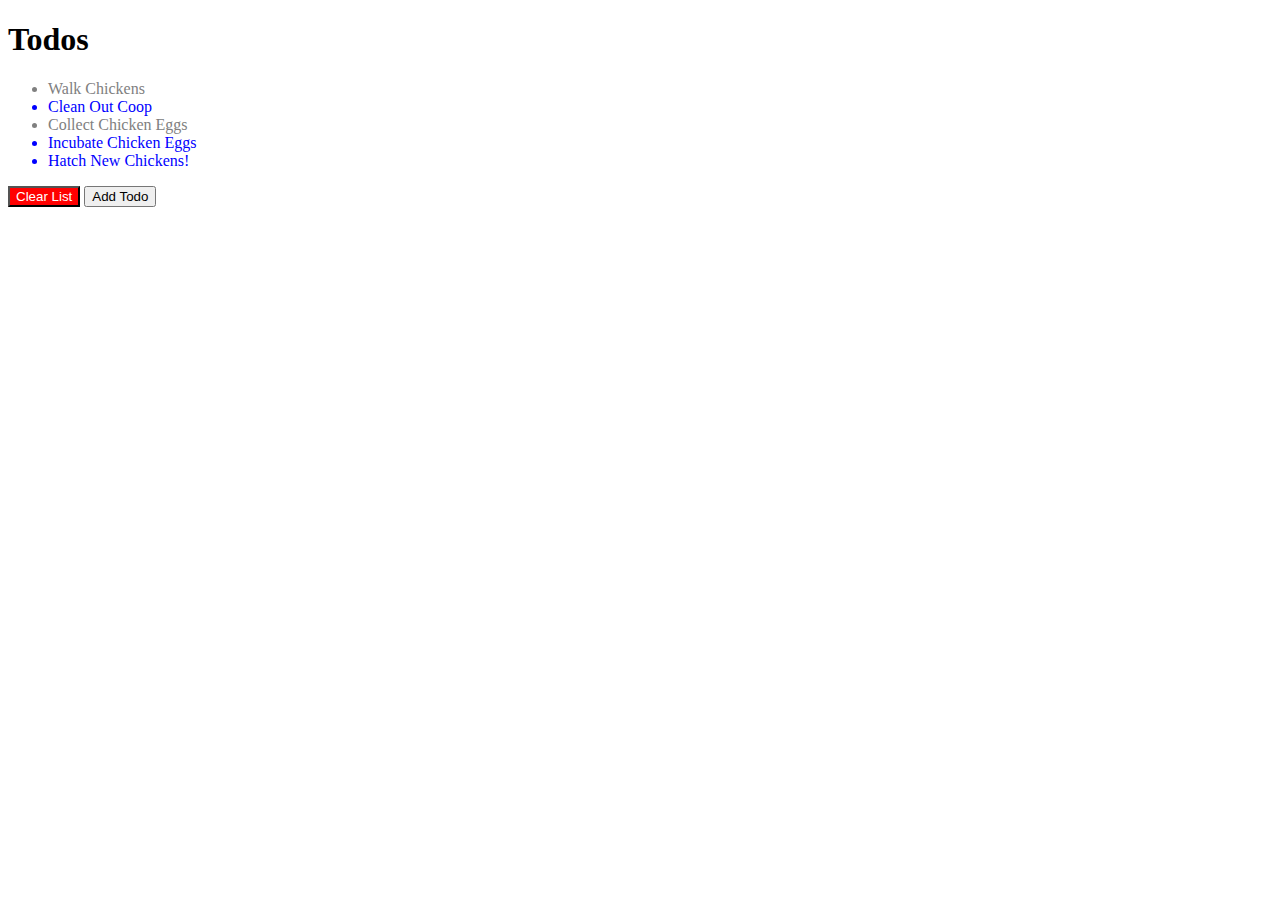
<file: css/basic-selectors-practice/index.html>
<!DOCTYPE html>
<html>

<head>
    <title>basic Selectors Practice</title>
    <link rel="stylesheet" href="app.css">
</head>

<body>
    <h1>Todos</h1>
    <ul>
        <li class="done">Walk Chickens</li>
        <li>Clean Out Coop</li>
        <li class="done">Collect Chicken Eggs</li>
        <li>Incubate Chicken Eggs</li>
        <li>Hatch New Chickens!</li>
    </ul>
    <button id="clear">Clear List</button>
    <button>Add Todo</button>
</body>

</html>
</file>
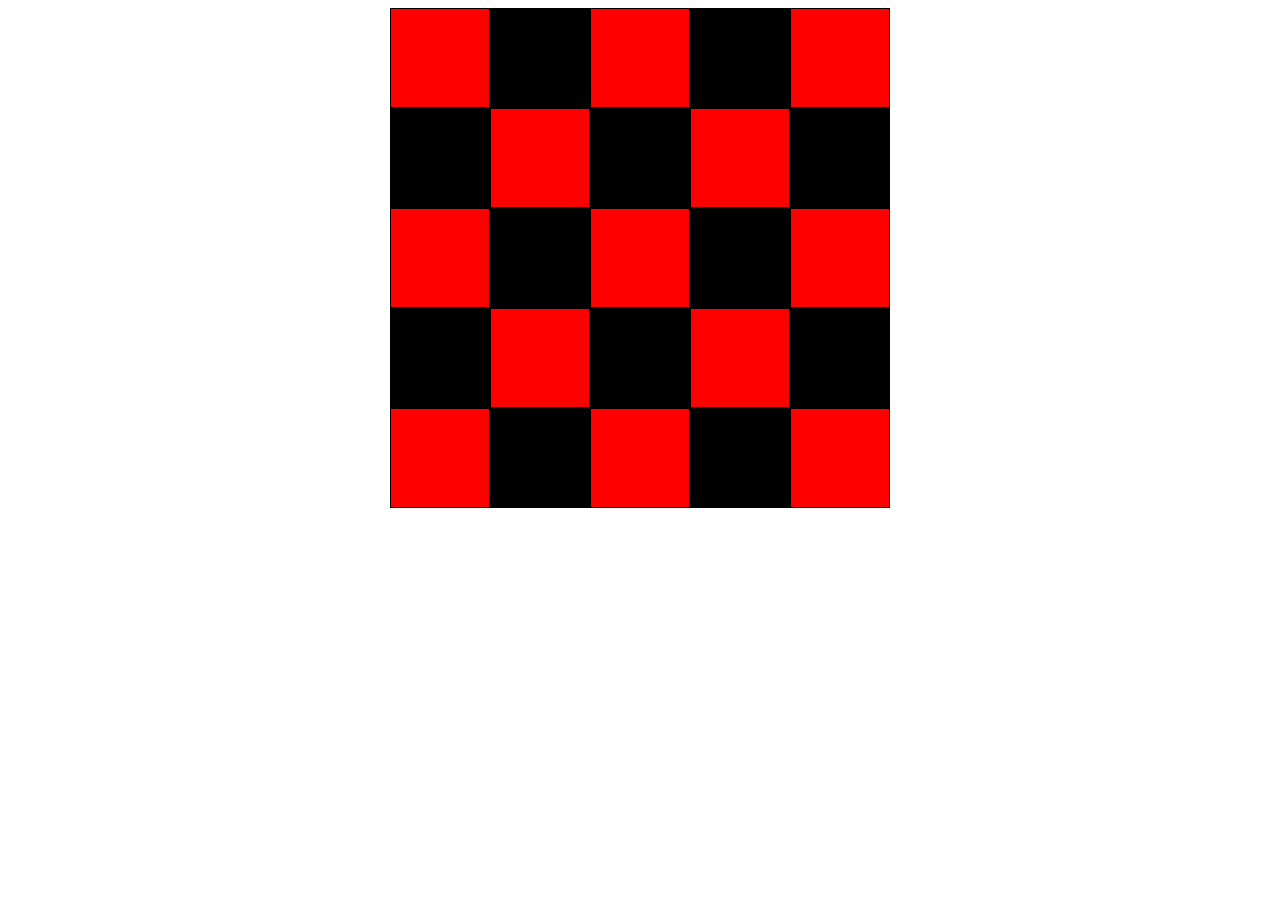
<file: css/checkerboard-exercise/index.html>
<!DOCTYPE html>
<html>

<head>
    <title>Checkerboar Exercise</title>
    <link href="app.css" rel="stylesheet" type="text/css">
</head>

<body>
    <!--DON'T TOUCH ANYTHING IN THIS FILE!-->
    <div id="board">
        <div class="square"></div>
        <div class="square"></div>
        <div class="square"></div>
        <div class="square"></div>
        <div class="square"></div>
        <div class="square"></div>
        <div class="square"></div>
        <div class="square"></div>
        <div class="square"></div>
        <div class="square"></div>
        <div class="square"></div>
        <div class="square"></div>
        <div class="square"></div>
        <div class="square"></div>
        <div class="square"></div>
        <div class="square"></div>
        <div class="square"></div>
        <div class="square"></div>
        <div class="square"></div>
        <div class="square"></div>
        <div class="square"></div>
        <div class="square"></div>
        <div class="square"></div>
        <div class="square"></div>
        <div class="square"></div>
    </div>
</body>

</html>
</file>
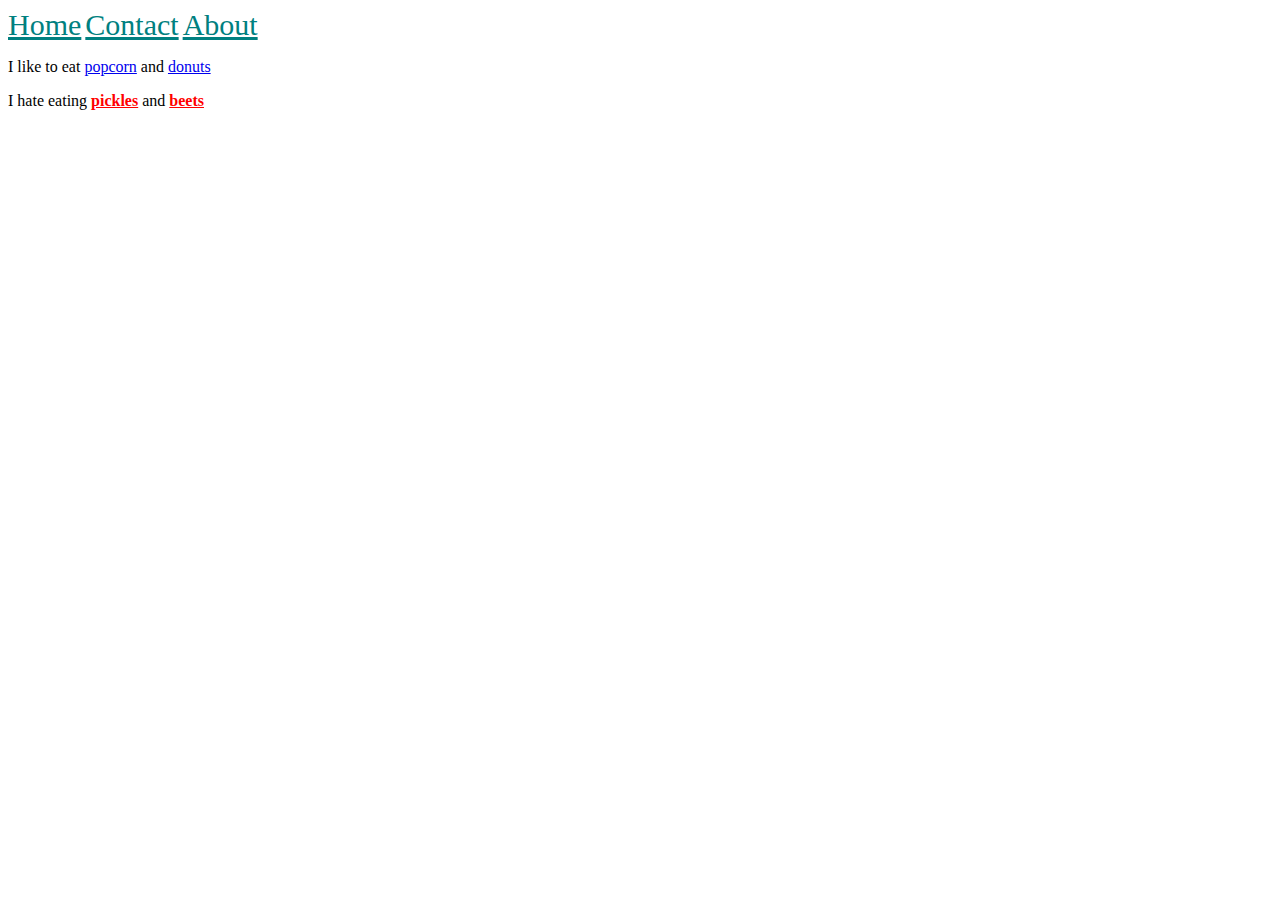
<file: css/descendant-combinator-practice/index.html>
<!DOCTYPE html>
<html>

<head>
    <title>Descendant Combinator Practice</title>
    <link rel="stylesheet" href="app.css">
</head>

<body>
    <header>
        <a href="/home">Home</a>
        <a href="/contact">Contact</a>
        <a href="/about">About</a>
    </header>

    <p>
        I like to eat <a href="/popcorn">popcorn</a> and <a href="/donuts">donuts</a>
    </p>

    <p id="dislikes">
        I hate eating <a href="/pickles">pickles</a> and <a href="/beets">beets</a>
    </p>
</body>

</html>
</file>
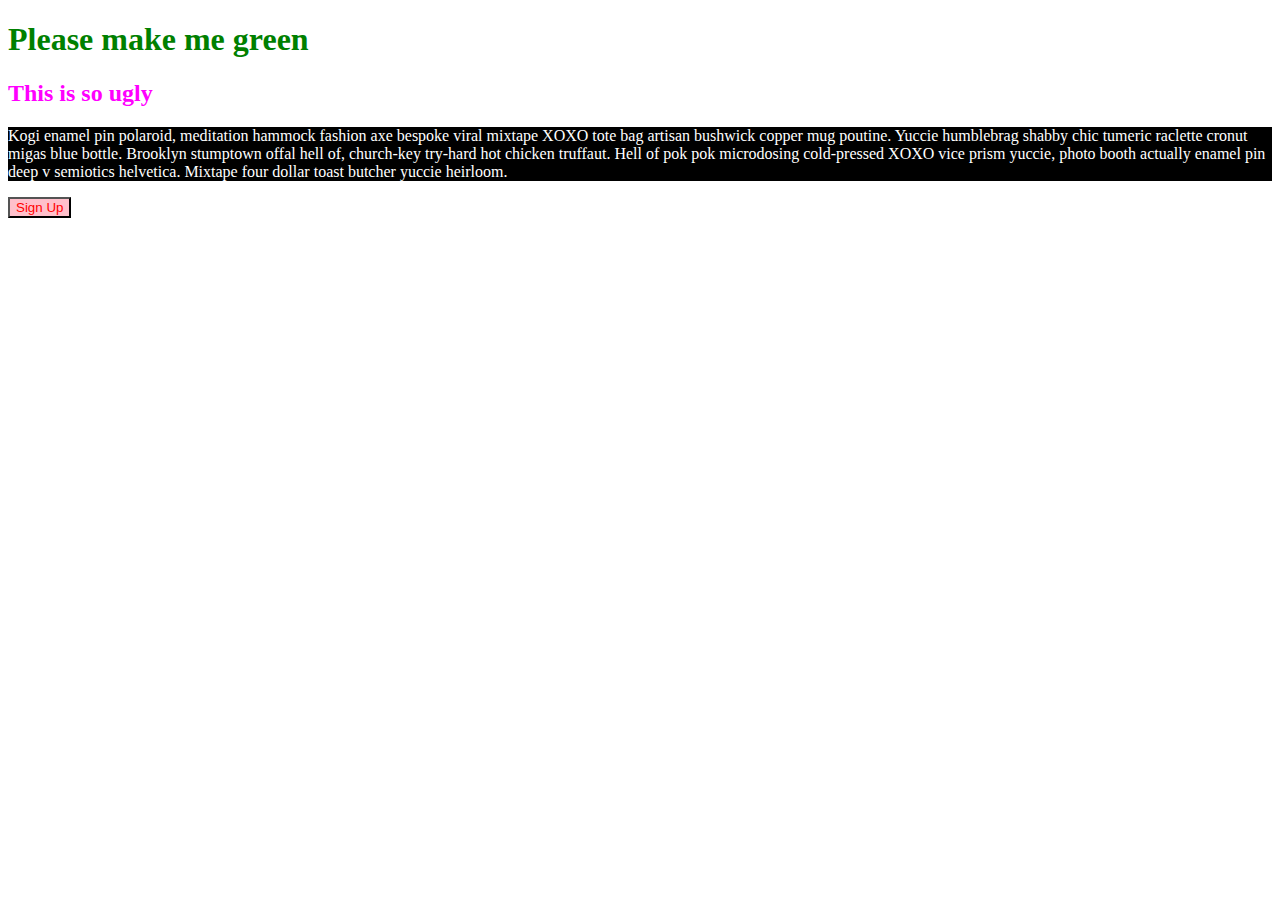
<file: css/first-css-exercise/index.html>
<!DOCTYPE html>
<html>

<head>
    <title>Hey!</title>
    <link rel="stylesheet" href="style.css">
</head>

<body>
    <h1>Please make me green</h1>
    <h2>This is so ugly</h2>
    <p>Kogi enamel pin polaroid, meditation hammock fashion axe bespoke viral mixtape XOXO tote bag artisan bushwick
        copper mug poutine. Yuccie humblebrag shabby chic tumeric raclette cronut migas blue bottle. Brooklyn stumptown
        offal hell of, church-key try-hard hot chicken truffaut. Hell of pok pok microdosing cold-pressed XOXO vice
        prism yuccie, photo booth actually enamel pin deep v semiotics helvetica. Mixtape four dollar toast butcher
        yuccie heirloom.</p>
    <button>Sign Up</button>
</body>

</html>
</file>
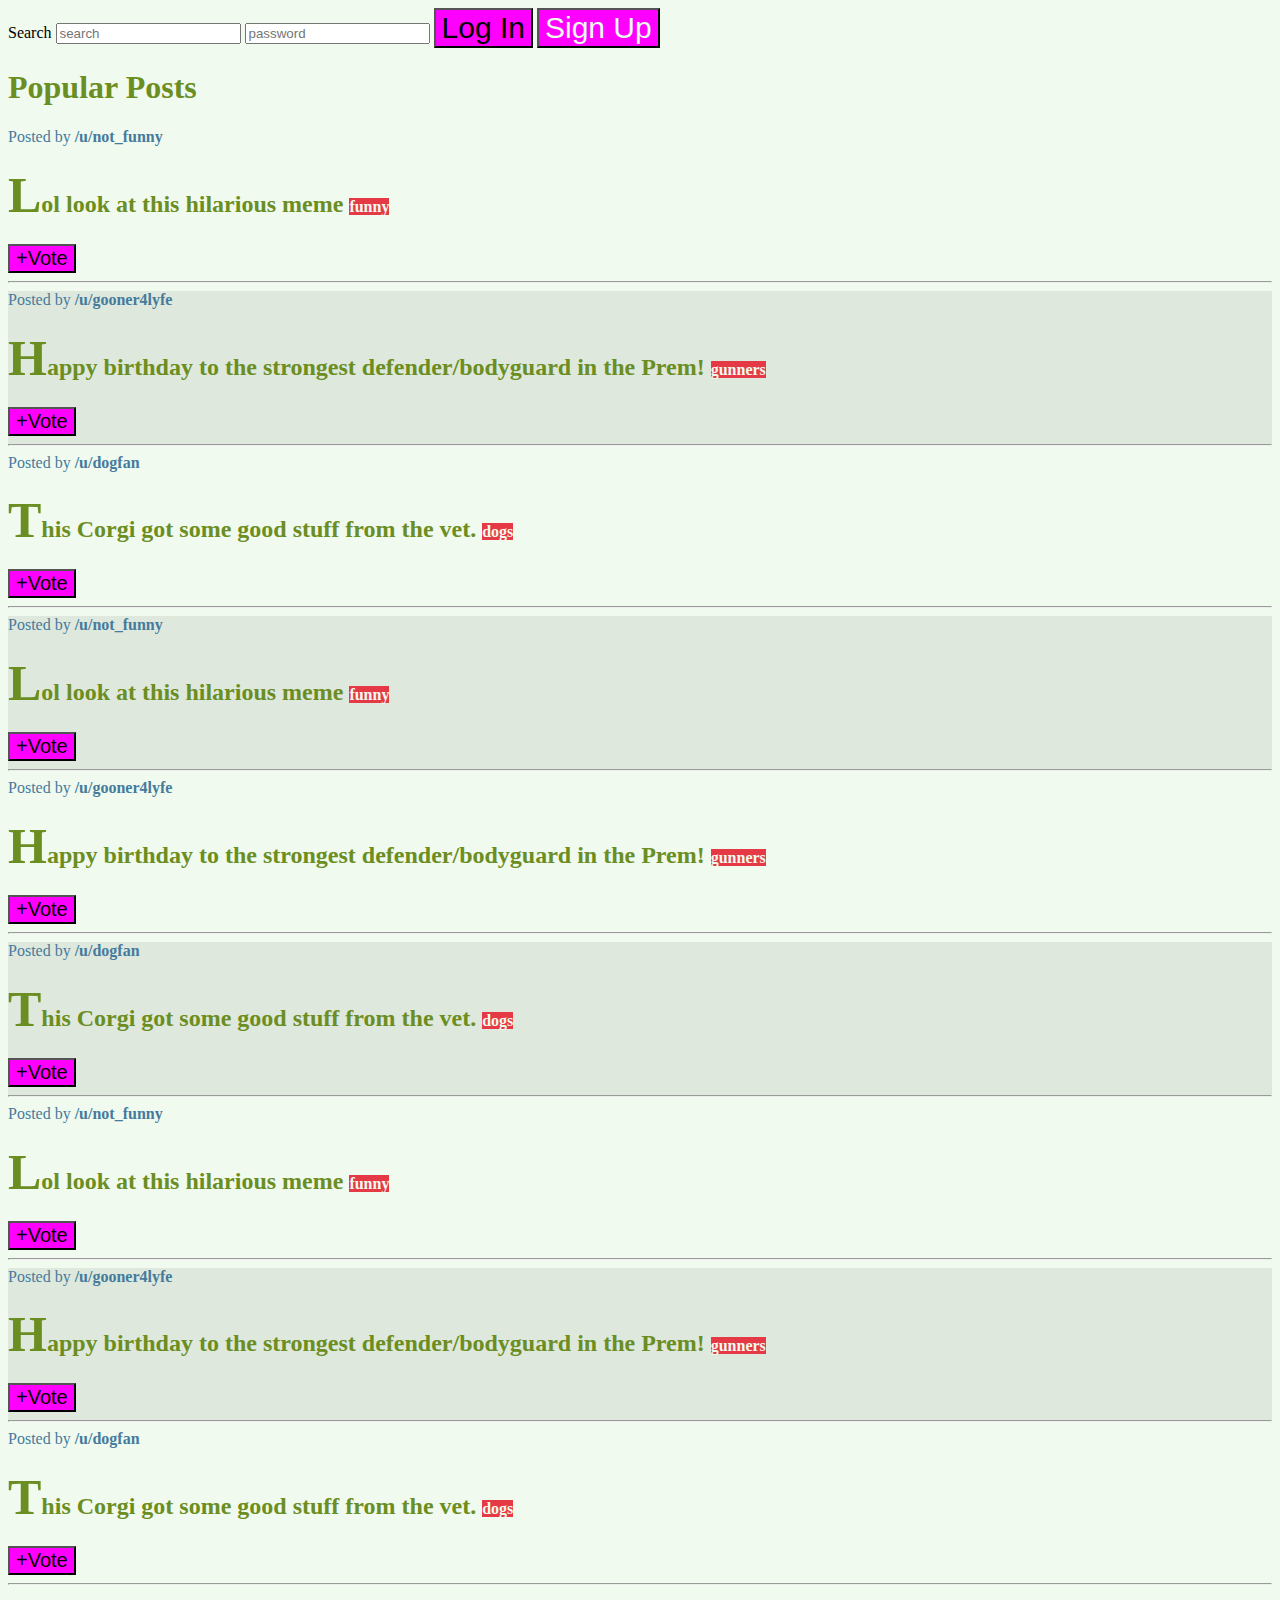
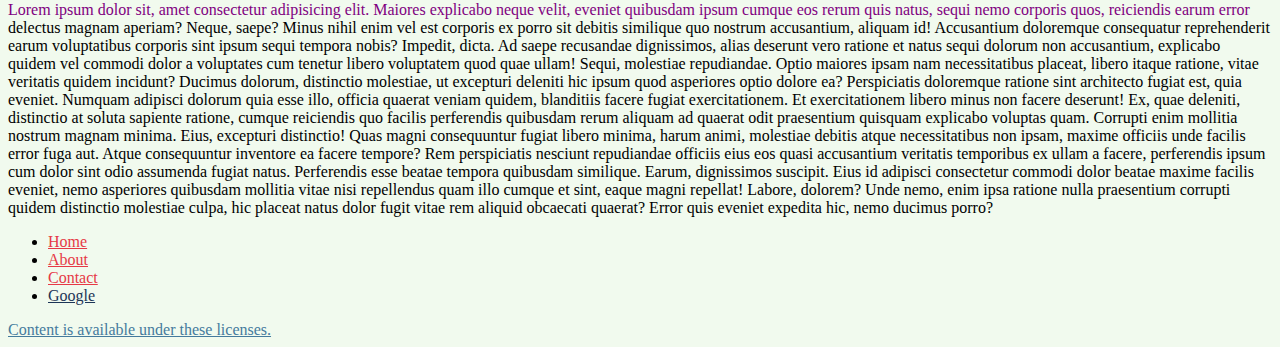
<file: css/CSS_Selectors_CODE/05_CSS_Selectors/index.html>
<!DOCTYPE html>
<html lang="en">

<head>
    <meta charset="UTF-8">
    <meta name="viewport" content="width=device-width, initial-scale=1.0">
    <title>CSS Selectors</title>

    <link rel="stylesheet" href="app.css">
    <link rel="stylesheet" href="more_styles.css">
</head>


<body>
    <nav>
        <label for="search">Search</label>
        <input type="text" placeholder="search" id="search">
        <input type="password" placeholder="password">
        <button>Log In</button>
        <button id="signup">Sign Up</button>
    </nav>
    <main>
        <h1>Popular Posts</h1>
        <section class="post">
            <span>Posted by <a href="#213adas">/u/not_funny</a></span>
            <h2>Lol look at this hilarious meme <span class="tag">funny</span></h2>
            <button>+Vote</button>
            <hr>
        </section>
        <section class="post">
            <span>Posted by <a href="#345adas">/u/gooner4lyfe</a></span>
            <h2>Happy birthday to the strongest defender/bodyguard in the Prem! <span class="tag">gunners</span></h2>
            <button>+Vote</button>
            <hr>
        </section>
        <section class="post">
            <span>Posted by <a href="#981adas">/u/dogfan</a></span>
            <h2>This Corgi got some good stuff from the vet. <span class="tag">dogs</span></h2>
            <button>+Vote</button>
            <hr>
        </section>
        <section class="post">
            <span>Posted by <a href="#213adas">/u/not_funny</a></span>
            <h2>Lol look at this hilarious meme <span class="tag">funny</span></h2>
            <button>+Vote</button>
            <hr>
        </section>
        <section class="post">
            <span>Posted by <a href="#345adas">/u/gooner4lyfe</a></span>
            <h2>Happy birthday to the strongest defender/bodyguard in the Prem! <span class="tag">gunners</span></h2>
            <button>+Vote</button>
            <hr>
        </section>
        <section class="post">
            <span>Posted by <a href="#981adas">/u/dogfan</a></span>
            <h2>This Corgi got some good stuff from the vet. <span class="tag">dogs</span></h2>
            <button>+Vote</button>
            <hr>
        </section>
        <section class="post">
            <span>Posted by <a href="#213adas">/u/not_funny</a></span>
            <h2>Lol look at this hilarious meme <span class="tag">funny</span></h2>
            <button>+Vote</button>
            <hr>
        </section>
        <section class="post">
            <span>Posted by <a href="#345adas">/u/gooner4lyfe</a></span>
            <h2>Happy birthday to the strongest defender/bodyguard in the Prem! <span class="tag">gunners</span></h2>
            <button>+Vote</button>
            <hr>
        </section>
        <section class="post">
            <span>Posted by <a href="#981adas">/u/dogfan</a></span>
            <h2>This Corgi got some good stuff from the vet. <span class="tag">dogs</span></h2>
            <button>+Vote</button>
            <hr>
        </section>

        <p>Lorem ipsum dolor sit, amet consectetur adipisicing elit. Maiores explicabo neque velit, eveniet quibusdam
            ipsum cumque eos rerum quis natus, sequi nemo corporis quos, reiciendis earum error delectus magnam aperiam?
            Neque, saepe? Minus nihil enim vel est corporis ex porro sit debitis similique quo nostrum accusantium,
            aliquam id! Accusantium doloremque consequatur reprehenderit earum voluptatibus corporis sint ipsum sequi
            tempora nobis?
            Impedit, dicta. Ad saepe recusandae dignissimos, alias deserunt vero ratione et natus sequi dolorum non
            accusantium, explicabo quidem vel commodi dolor a voluptates cum tenetur libero voluptatem quod quae ullam!
            Sequi, molestiae repudiandae. Optio maiores ipsam nam necessitatibus placeat, libero itaque ratione, vitae
            veritatis quidem incidunt? Ducimus dolorum, distinctio molestiae, ut excepturi deleniti hic ipsum quod
            asperiores optio dolore ea?
            Perspiciatis doloremque ratione sint architecto fugiat est, quia eveniet. Numquam adipisci dolorum quia esse
            illo, officia quaerat veniam quidem, blanditiis facere fugiat exercitationem. Et exercitationem libero minus
            non facere deserunt!
            Ex, quae deleniti, distinctio at soluta sapiente ratione, cumque reiciendis quo facilis perferendis
            quibusdam rerum aliquam ad quaerat odit praesentium quisquam explicabo voluptas quam. Corrupti enim mollitia
            nostrum magnam minima.
            Eius, excepturi distinctio! Quas magni consequuntur fugiat libero minima, harum animi, molestiae debitis
            atque necessitatibus non ipsam, maxime officiis unde facilis error fuga aut. Atque consequuntur inventore ea
            facere tempore?
            Rem perspiciatis nesciunt repudiandae officiis eius eos quasi accusantium veritatis temporibus ex ullam a
            facere, perferendis ipsum cum dolor sint odio assumenda fugiat natus. Perferendis esse beatae tempora
            quibusdam similique.
            Earum, dignissimos suscipit. Eius id adipisci consectetur commodi dolor beatae maxime facilis eveniet, nemo
            asperiores quibusdam mollitia vitae nisi repellendus quam illo cumque et sint, eaque magni repellat! Labore,
            dolorem?
            Unde nemo, enim ipsa ratione nulla praesentium corrupti quidem distinctio molestiae culpa, hic placeat natus
            dolor fugit vitae rem aliquid obcaecati quaerat? Error quis eveniet expedita hic, nemo ducimus porro?</p>
    </main>
    <footer>
        <nav>
            <ul>
                <li>
                    <a href="#home">Home</a>
                </li>
                <li>
                    <a href="#about">About</a>
                </li>
                <li>
                    <a href="#contact">Contact</a>
                </li>
                <li>
                    <a href="www.google.com">Google</a>
                </li>
            </ul>
        </nav>
        <a href="#license">Content is available under these licenses.</a>
    </footer>

</body>

</html>
</file>
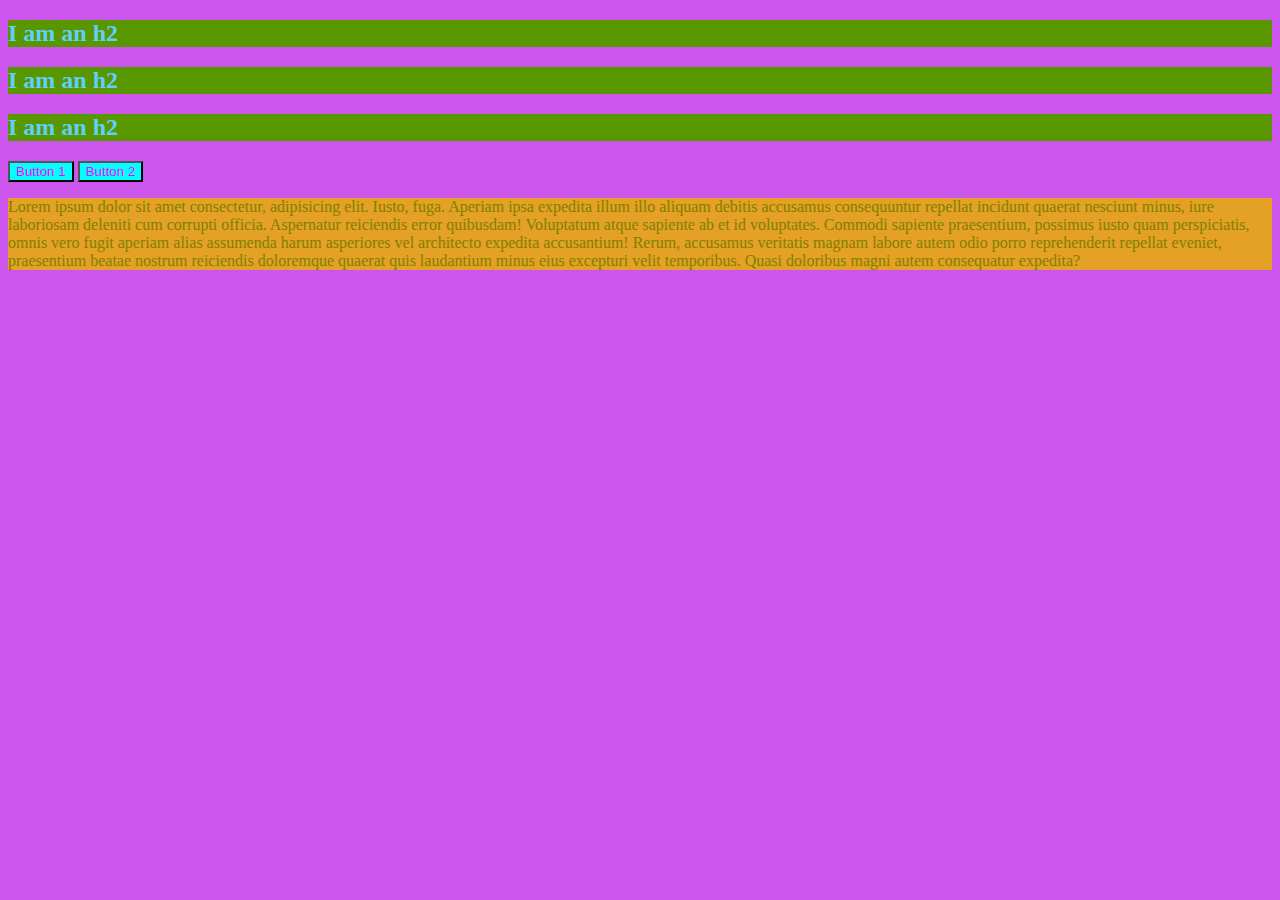
<file: css/04_CSS_Intro_CODE/04_CSS_Intro/css_intro/index.html>
<!DOCTYPE html>
<html lang="en">

<head>
    <meta charset="UTF-8">
    <meta name="viewport" content="width=device-width, initial-scale=1.0">
    <title>CSS Intro</title>

    <!-- Using a Style Element - Not Ideal -->
    <!-- <style>
        h2 {
            color: palevioletred;
        }
    </style> -->

    <!-- Linking to an External Stylesheet! The best option! -->
    <link rel="stylesheet" href="app.css">
</head>

<body>
    <!-- INLINE STYLES - BAD! -->
    <!-- <h1 style="color: purple">Hello World</h1>
    <button style="background-color: palegreen">I AM BUTTON</button>
    <button style="background-color: palegreen">Another button!</button> -->

    <h2>I am an h2</h2>
    <h2>I am an h2</h2>
    <h2>I am an h2</h2>
    <button>Button 1</button>
    <button>Button 2</button>
    <p>Lorem ipsum dolor sit amet consectetur, adipisicing elit. Iusto, fuga. Aperiam ipsa expedita illum illo aliquam
        debitis accusamus consequuntur repellat incidunt quaerat nesciunt minus, iure laboriosam deleniti cum corrupti
        officia.
        Aspernatur reiciendis error quibusdam! Voluptatum atque sapiente ab et id voluptates. Commodi sapiente
        praesentium, possimus iusto quam perspiciatis, omnis vero fugit aperiam alias assumenda harum asperiores vel
        architecto expedita accusantium!
        Rerum, accusamus veritatis magnam labore autem odio porro reprehenderit repellat eveniet, praesentium beatae
        nostrum reiciendis doloremque quaerat quis laudantium minus eius excepturi velit temporibus. Quasi doloribus
        magni autem consequatur expedita?</p>
</body>

</html>
</file>
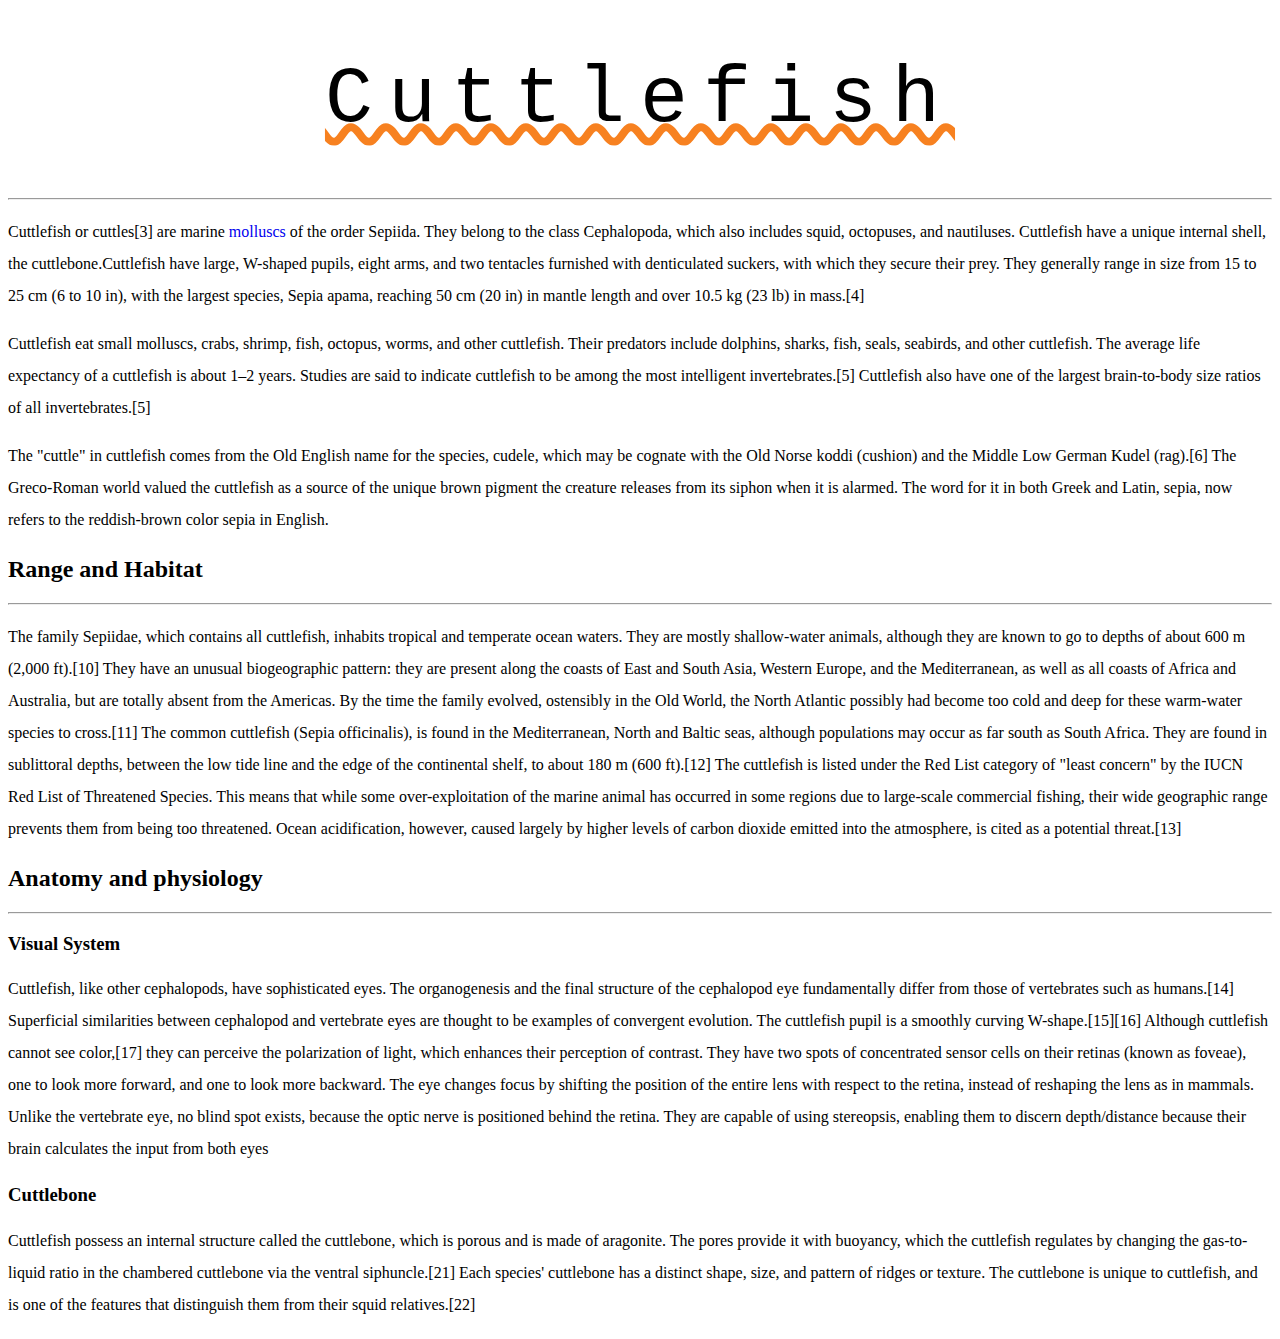
<file: css/04_CSS_Intro_CODE/04_CSS_Intro/text_properties/index.html>
<!DOCTYPE html>
<html lang="en">

<head>
    <meta charset="UTF-8">
    <meta name="viewport" content="width=device-width, initial-scale=1.0">
    <title>CSS Text Properties</title>
    <link rel="stylesheet" href="app.css">
</head>

<body>
    <h1>Cuttlefish</h1>
    <hr>
    <p>
        Cuttlefish or cuttles[3] are marine <a href="#nowhere">molluscs</a> of the order Sepiida. They belong to the
        class Cephalopoda, which
        also includes squid, octopuses, and nautiluses. Cuttlefish have a unique internal shell, the
        cuttlebone.Cuttlefish have large, W-shaped pupils, eight arms, and two tentacles furnished with denticulated
        suckers, with which they secure their prey. They generally range in size from 15 to 25 cm (6 to 10 in), with the
        largest species, Sepia apama, reaching 50 cm (20 in) in mantle length and over 10.5 kg (23 lb) in mass.[4]
    </p>
    <p>
        Cuttlefish eat small molluscs, crabs, shrimp, fish, octopus, worms, and other cuttlefish. Their predators
        include
        dolphins, sharks, fish, seals, seabirds, and other cuttlefish. The average life expectancy of a cuttlefish is
        about
        1–2 years. Studies are said to indicate cuttlefish to be among the most intelligent invertebrates.[5] Cuttlefish
        also have one of the largest brain-to-body size ratios of all invertebrates.[5]
    </p>
    <p>
        The "cuttle" in cuttlefish comes from the Old English name for the species, cudele, which may be cognate with
        the
        Old Norse koddi (cushion) and the Middle Low German Kudel (rag).[6] The Greco-Roman world valued the cuttlefish
        as a
        source of the unique brown pigment the creature releases from its siphon when it is alarmed. The word for it in
        both
        Greek and Latin, sepia, now refers to the reddish-brown color sepia in English.
    </p>

    <h2>Range and Habitat</h2>
    <hr>
    <p>The family Sepiidae, which contains all cuttlefish, inhabits tropical and temperate ocean waters. They are mostly
        shallow-water animals, although they are known to go to depths of about 600 m (2,000 ft).[10] They have an
        unusual biogeographic pattern: they are present along the coasts of East and South Asia, Western Europe, and the
        Mediterranean, as well as all coasts of Africa and Australia, but are totally absent from the Americas. By the
        time the family evolved, ostensibly in the Old World, the North Atlantic possibly had become too cold and deep
        for these warm-water species to cross.[11] The common cuttlefish (Sepia officinalis), is found in the
        Mediterranean, North and Baltic seas, although populations may occur as far south as South Africa. They are
        found in sublittoral depths, between the low tide line and the edge of the continental shelf, to about 180 m
        (600 ft).[12] The cuttlefish is listed under the Red List category of "least concern" by the IUCN Red List of
        Threatened Species. This means that while some over-exploitation of the marine animal has occurred in some
        regions due to large-scale commercial fishing, their wide geographic range prevents them from being too
        threatened. Ocean acidification, however, caused largely by higher levels of carbon dioxide emitted into the
        atmosphere, is cited as a potential threat.[13]</p>

    <h2>Anatomy and physiology</h2>
    <hr>
    <h3>Visual System</h3>
    <p>Cuttlefish, like other cephalopods, have sophisticated eyes. The organogenesis and the final structure of the
        cephalopod eye fundamentally differ from those of vertebrates such as humans.[14] Superficial similarities
        between cephalopod and vertebrate eyes are thought to be examples of convergent evolution. The cuttlefish pupil
        is a smoothly curving W-shape.[15][16] Although cuttlefish cannot see color,[17] they can perceive the
        polarization of light, which enhances their perception of contrast. They have two spots of concentrated sensor
        cells on their retinas (known as foveae), one to look more forward, and one to look more backward. The eye
        changes focus by shifting the position of the entire lens with respect to the retina, instead of reshaping the
        lens as in mammals. Unlike the vertebrate eye, no blind spot exists, because the optic nerve is positioned
        behind the retina. They are capable of using stereopsis, enabling them to discern depth/distance because their
        brain calculates the input from both eyes</p>
    <h3>Cuttlebone</h3>
    <p>Cuttlefish possess an internal structure called the cuttlebone, which is porous and is made of aragonite. The
        pores provide it with buoyancy, which the cuttlefish regulates by changing the gas-to-liquid ratio in the
        chambered cuttlebone via the ventral siphuncle.[21] Each species' cuttlebone has a distinct shape, size, and
        pattern of ridges or texture. The cuttlebone is unique to cuttlefish, and is one of the features that
        distinguish them from their squid relatives.[22]</p>
</body>

</html>
</file>
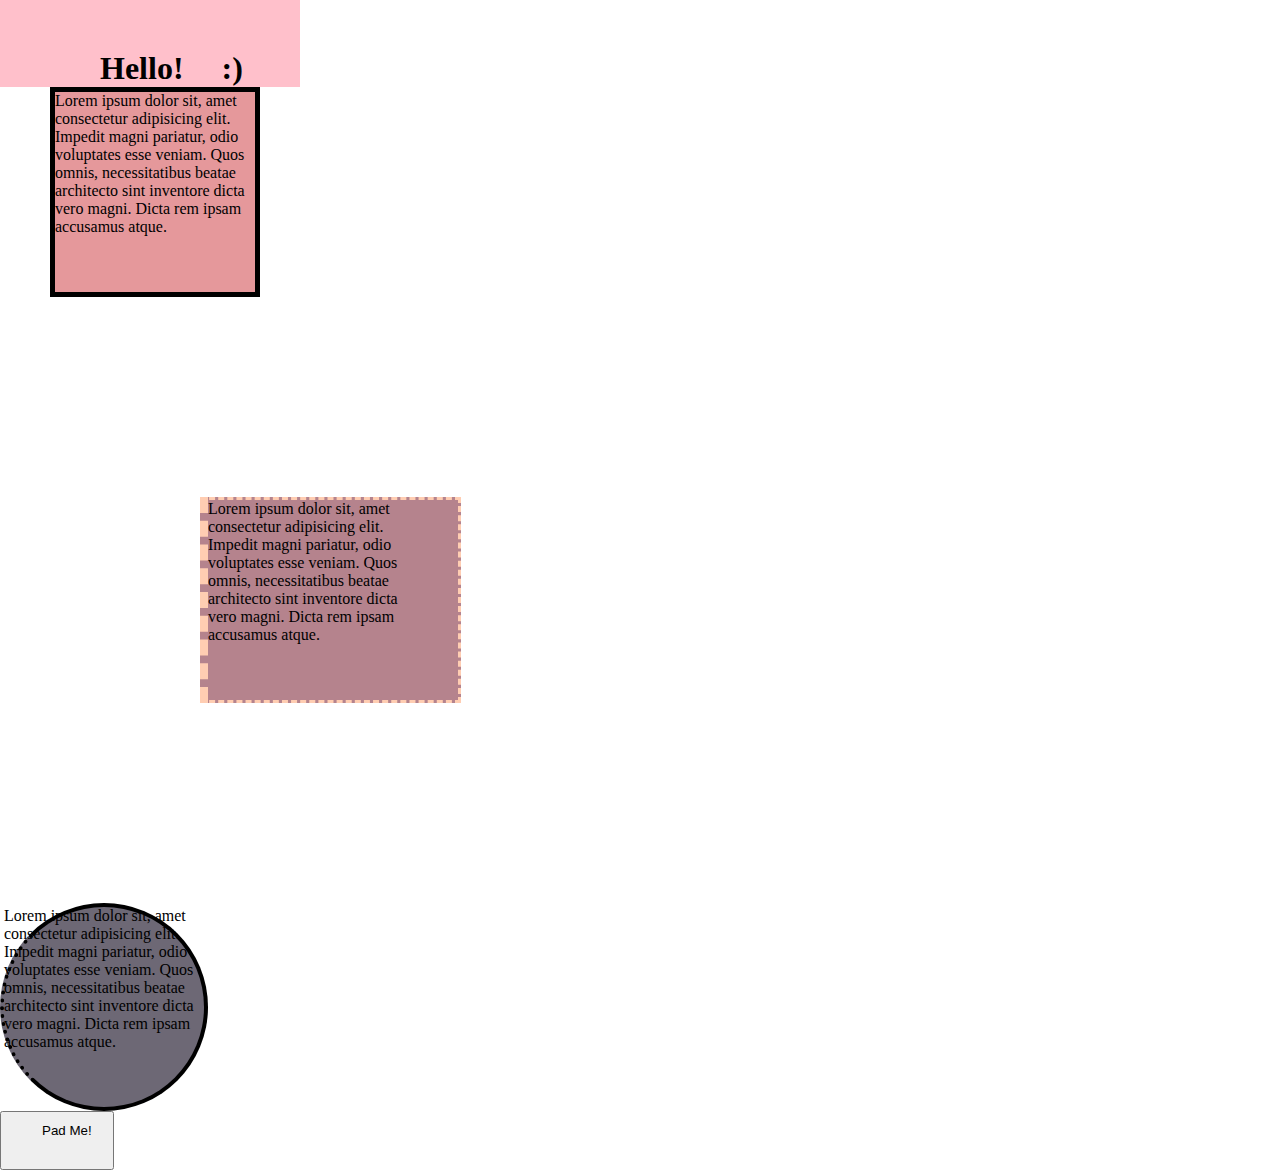
<file: css/Box_Model_And_Units_CODE/Box_Model_And_Units/Box_Model/index.html>
<!DOCTYPE html>
<html lang="en">

<head>
    <meta charset="UTF-8">
    <meta name="viewport" content="width=device-width, initial-scale=1.0">
    <title>Box Model Demo</title>
    <link rel="stylesheet" href="app.css">
</head>

<body>
    <h1>Hello! <span>:)</span></h1>
    <div id="one">Lorem ipsum dolor sit, amet consectetur adipisicing elit. Impedit magni pariatur, odio voluptates esse
        veniam.
        Quos omnis, necessitatibus beatae architecto sint inventore dicta vero magni. Dicta rem ipsam accusamus atque.
    </div>
    <div id="two">Lorem ipsum dolor sit, amet consectetur adipisicing elit. Impedit magni pariatur, odio voluptates esse
        veniam.
        Quos omnis, necessitatibus beatae architecto sint inventore dicta vero magni. Dicta rem ipsam accusamus atque.
    </div>
    <div id="three">Lorem ipsum dolor sit, amet consectetur adipisicing elit. Impedit magni pariatur, odio voluptates
        esse veniam.
        Quos omnis, necessitatibus beatae architecto sint inventore dicta vero magni. Dicta rem ipsam accusamus atque.
    </div>

    <button>Pad Me!</button>

</body>

</html>
</file>
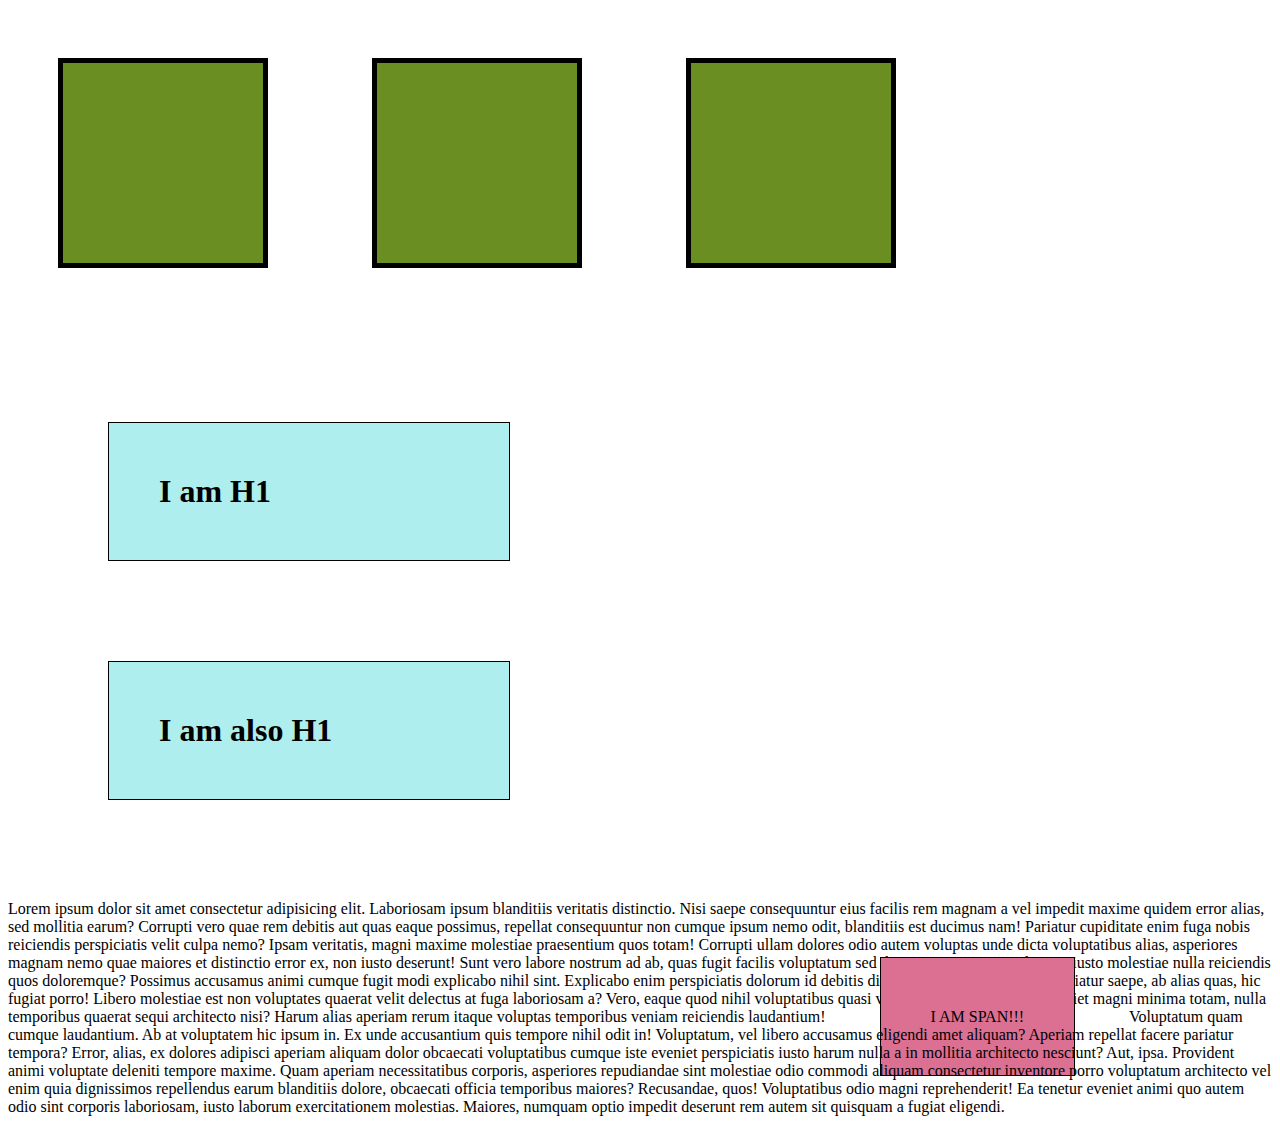
<file: css/Box_Model_And_Units_CODE/Box_Model_And_Units/Display/index.html>
<!DOCTYPE html>
<html lang="en">

<head>
    <meta charset="UTF-8">
    <meta name="viewport" content="width=device-width, initial-scale=1.0">
    <title>Display Property</title>
    <link rel="stylesheet" href="app.css">
</head>

<body>

    <div></div>
    <div></div>
    <div></div>

    <h1>I am H1</h1>
    <h1>I am also H1</h1>

    <p>Lorem ipsum dolor sit amet consectetur adipisicing elit. Laboriosam ipsum blanditiis veritatis distinctio. Nisi
        saepe consequuntur eius facilis rem magnam a vel impedit maxime quidem error alias, sed mollitia earum?
        Corrupti vero quae rem debitis aut quas eaque possimus, repellat consequuntur non cumque ipsum nemo odit,
        blanditiis est ducimus nam! Pariatur cupiditate enim fuga nobis reiciendis perspiciatis velit culpa nemo?
        Ipsam veritatis, magni maxime molestiae praesentium quos totam! Corrupti ullam dolores odio autem voluptas unde
        dicta voluptatibus alias, asperiores magnam nemo quae maiores et distinctio error ex, non iusto deserunt!
        Sunt vero labore nostrum ad ab, quas fugit facilis voluptatum sed dicta, perspiciatis incidunt sit iusto
        molestiae nulla reiciendis quos doloremque? Possimus accusamus animi cumque fugit modi explicabo nihil sint.
        Explicabo enim perspiciatis dolorum id debitis dicta tempore totam cumque pariatur saepe, ab alias quas, hic
        fugiat porro! Libero molestiae est non voluptates quaerat velit delectus at fuga laboriosam a?
        Vero, eaque quod nihil voluptatibus quasi veniam rerum neque cum eveniet magni minima totam, nulla temporibus
        quaerat sequi architecto nisi? Harum alias aperiam rerum itaque voluptas temporibus veniam reiciendis
        laudantium!
        <span>I AM SPAN!!!</span>
        Voluptatum quam cumque laudantium. Ab at voluptatem hic ipsum in. Ex unde accusantium quis tempore nihil odit
        in! Voluptatum, vel libero accusamus eligendi amet aliquam? Aperiam repellat facere pariatur tempora?
        Error, alias, ex dolores adipisci aperiam aliquam dolor obcaecati voluptatibus cumque iste eveniet perspiciatis
        iusto harum nulla a in mollitia architecto nesciunt? Aut, ipsa. Provident animi voluptate deleniti tempore
        maxime.
        Quam aperiam necessitatibus corporis, asperiores repudiandae sint molestiae odio commodi aliquam consectetur
        inventore porro voluptatum architecto vel enim quia dignissimos repellendus earum blanditiis dolore, obcaecati
        officia temporibus maiores? Recusandae, quos!
        Voluptatibus odio magni reprehenderit! Ea tenetur eveniet animi quo autem odio sint corporis laboriosam, iusto
        laborum exercitationem molestias. Maiores, numquam optio impedit deserunt rem autem sit quisquam a fugiat
        eligendi.</p>
</body>

</html>
</file>
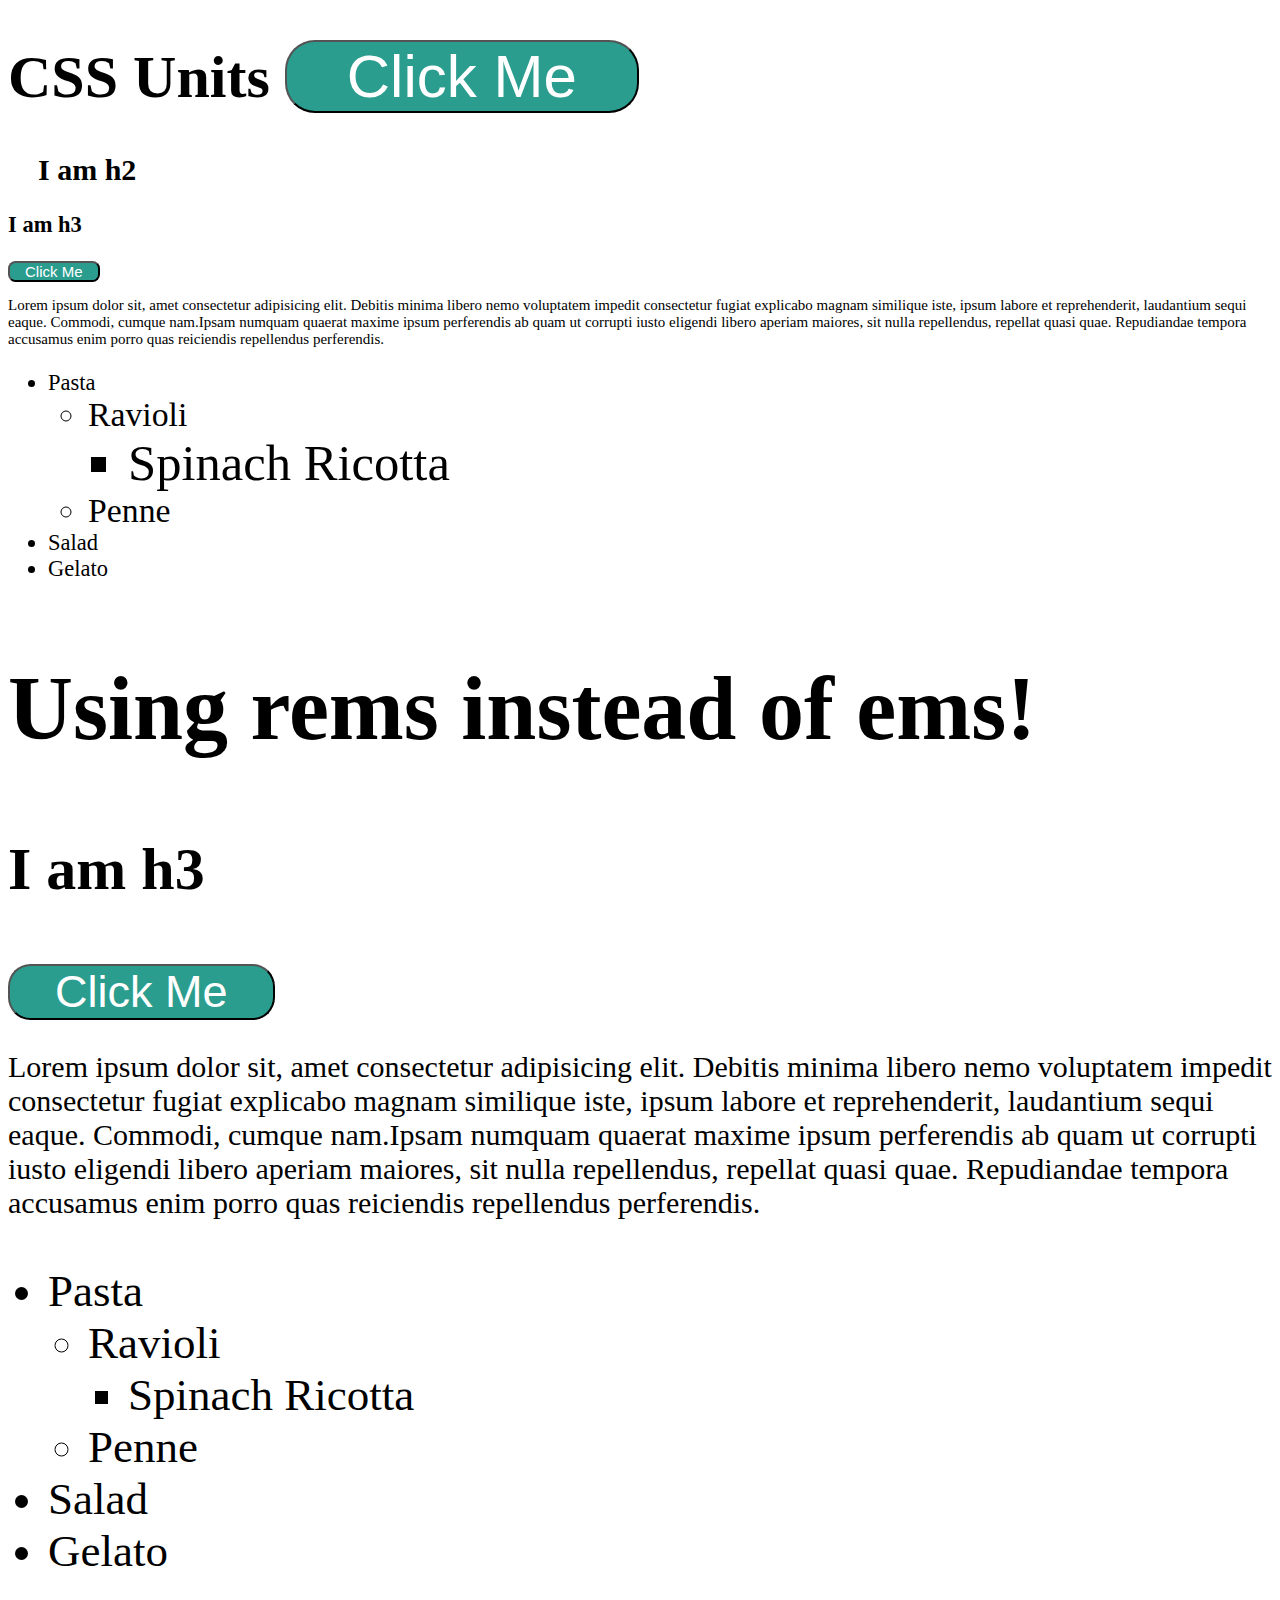
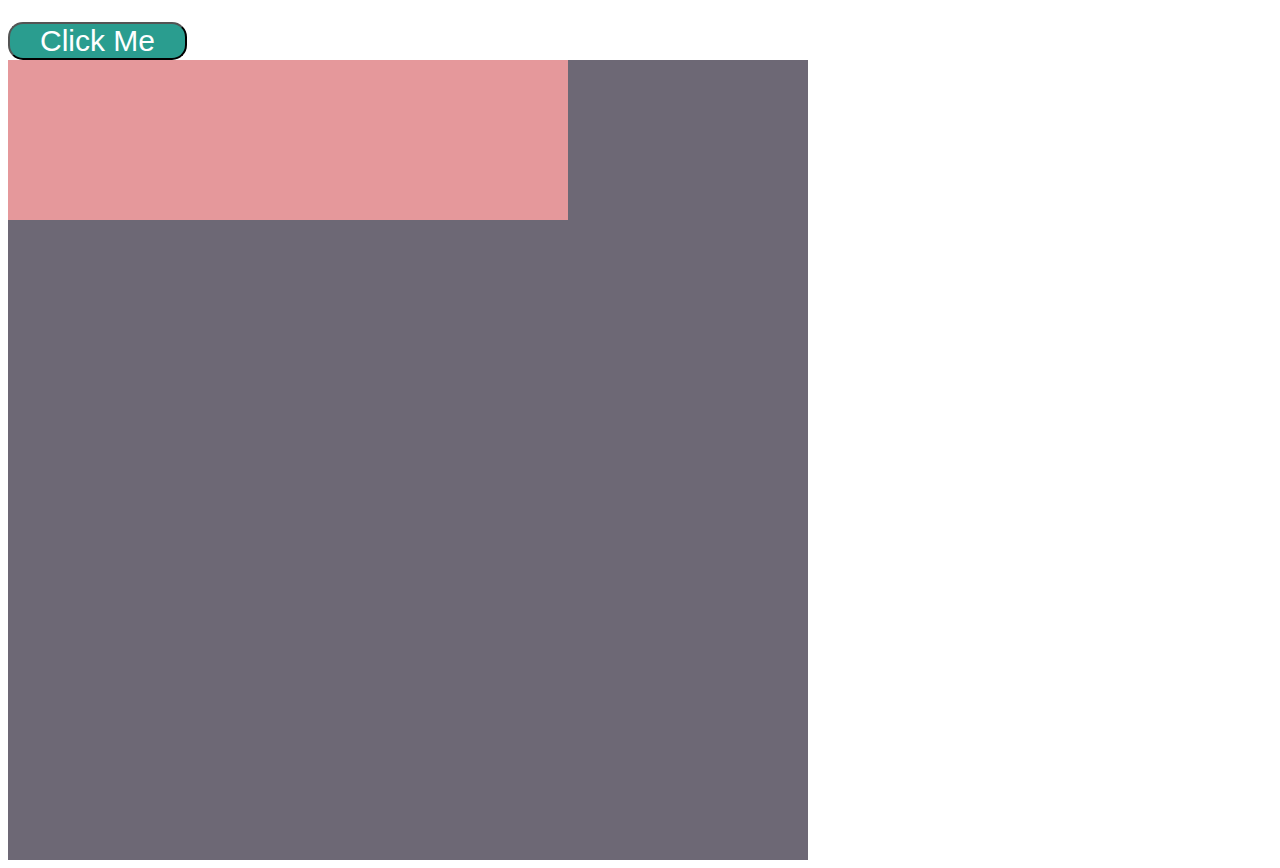
<file: css/Box_Model_And_Units_CODE/Box_Model_And_Units/Units/index.html>
<!DOCTYPE html>
<html lang="en">

<head>
    <meta charset="UTF-8">
    <meta name="viewport" content="width=device-width, initial-scale=1.0">
    <title>CSS Units</title>
    <link rel="stylesheet" href="app.css">
</head>

<body>
    <h1>CSS Units <button>Click Me</button></h1>

    <article id="ems">
        <h2>I am h2</h2>
        <h3>I am h3</h3>
        <button>Click Me</button>
        <p>Lorem ipsum dolor sit, amet consectetur adipisicing elit. Debitis minima libero nemo voluptatem impedit
            consectetur fugiat explicabo magnam similique iste, ipsum labore et reprehenderit, laudantium sequi eaque.
            Commodi, cumque nam.Ipsam numquam quaerat maxime ipsum perferendis ab quam ut corrupti iusto eligendi libero
            aperiam maiores, sit nulla repellendus, repellat quasi quae. Repudiandae tempora accusamus enim porro quas
            reiciendis repellendus perferendis.</p>
        <ul>
            <li>
                Pasta
                <ul>
                    <li>
                        Ravioli
                        <ul>
                            <li>Spinach Ricotta</li>
                        </ul>
                    </li>
                    <li>Penne</li>
                </ul>
            </li>
            <li>Salad</li>
            <li>Gelato</li>
        </ul>
    </article>

    <article id="rems">
        <h2>Using rems instead of ems!</h2>
        <h3>I am h3</h3>
        <button>Click Me</button>
        <p>Lorem ipsum dolor sit, amet consectetur adipisicing elit. Debitis minima libero nemo voluptatem impedit
            consectetur fugiat explicabo magnam similique iste, ipsum labore et reprehenderit, laudantium sequi eaque.
            Commodi, cumque nam.Ipsam numquam quaerat maxime ipsum perferendis ab quam ut corrupti iusto eligendi libero
            aperiam maiores, sit nulla repellendus, repellat quasi quae. Repudiandae tempora accusamus enim porro quas
            reiciendis repellendus perferendis.</p>
        <ul>
            <li>
                Pasta
                <ul>
                    <li>
                        Ravioli
                        <ul>
                            <li>Spinach Ricotta</li>
                        </ul>
                    </li>
                    <li>Penne</li>
                </ul>
            </li>
            <li>Salad</li>
            <li>Gelato</li>
        </ul>
    </article>

    <button>Click Me</button>
    <section id="percentages">
        <div></div>
    </section>





</body>

</html>
</file>
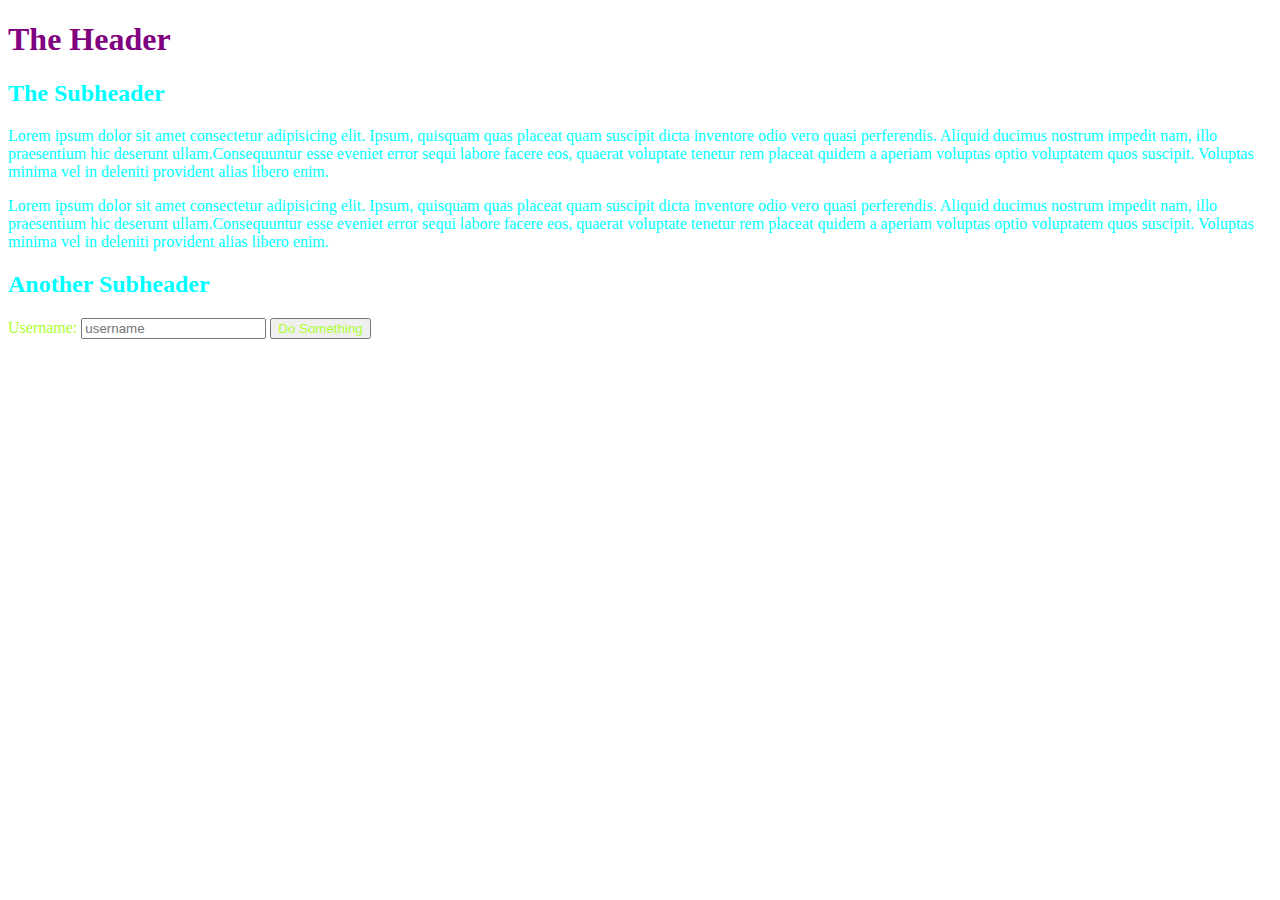
<file: css/CSS_Selectors_CODE/05_CSS_Selectors/inheritance_demo/index.html>
<!DOCTYPE html>
<html lang="en">

<head>
    <meta charset="UTF-8">
    <meta name="viewport" content="width=device-width, initial-scale=1.0">
    <title>Inheritance Demo</title>
    <link rel="stylesheet" href="app.css">
</head>

<body>
    <h1>The Header</h1>
    <section>
        <h2>The Subheader</h2>
        <p>Lorem ipsum dolor sit amet consectetur adipisicing elit. Ipsum, quisquam quas placeat quam suscipit dicta
            inventore odio vero quasi perferendis. Aliquid ducimus nostrum impedit nam, illo praesentium hic deserunt
            ullam.Consequuntur esse eveniet error sequi labore facere eos, quaerat voluptate tenetur rem placeat quidem
            a aperiam voluptas optio voluptatem quos suscipit. Voluptas minima vel in deleniti provident alias libero
            enim.</p>
        <p>Lorem ipsum dolor sit amet consectetur adipisicing elit. Ipsum, quisquam quas placeat quam suscipit dicta
            inventore odio vero quasi perferendis. Aliquid ducimus nostrum impedit nam, illo praesentium hic deserunt
            ullam.Consequuntur esse eveniet error sequi labore facere eos, quaerat voluptate tenetur rem placeat quidem
            a aperiam voluptas optio voluptatem quos suscipit. Voluptas minima vel in deleniti provident alias libero
            enim.</p>
    </section>
    <section>
        <h2>Another Subheader</h2>
        <form action="blah">
            <label for="username">Username:</label>
            <input type="text" placeholder="username" id="username">
            <button>Do Something</button>
        </form>
    </section>

</body>

</html>
</file>
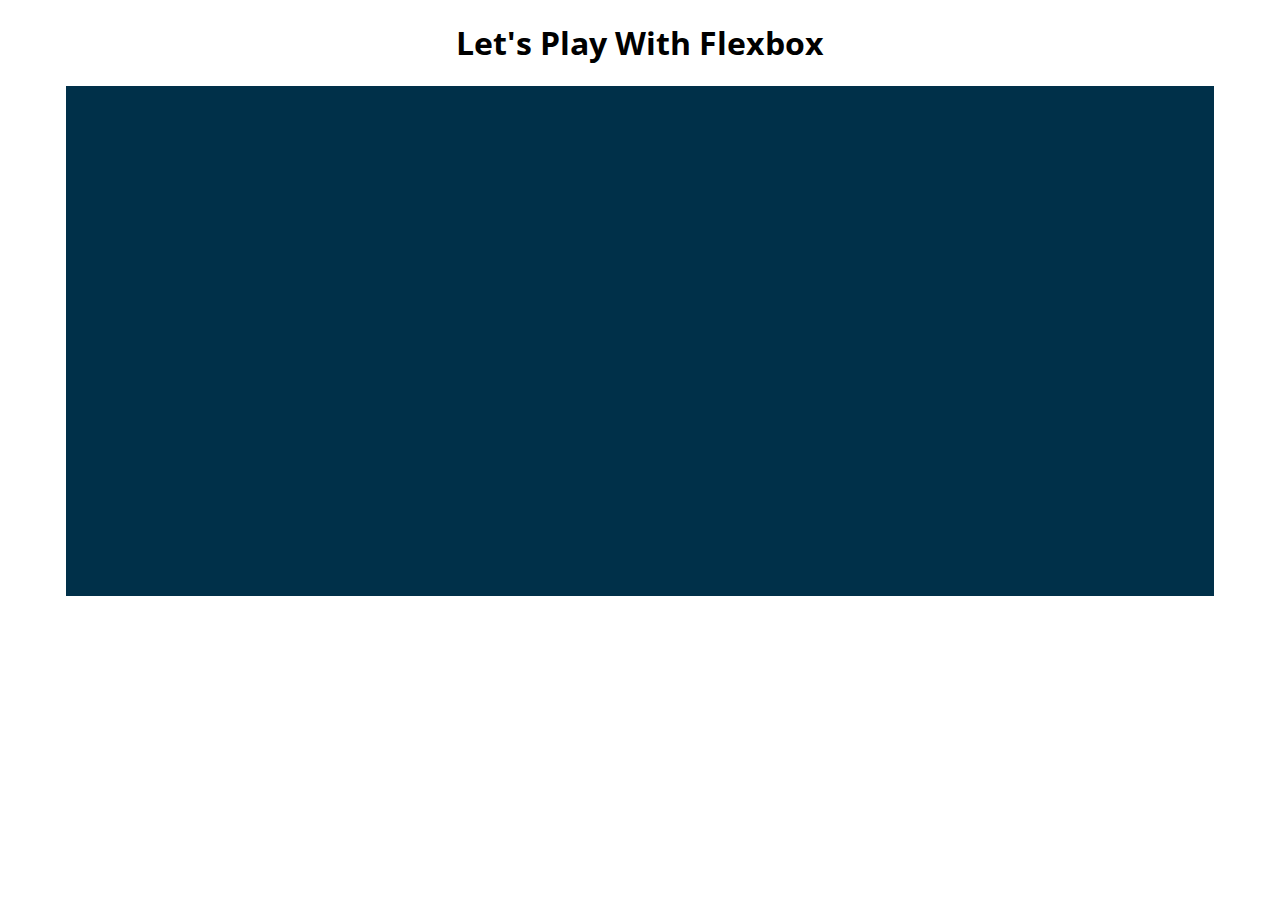
<file: css/Flexbox_And_Responsive_CODE/Flexbox_And_Responsive/Flexbox Starter/index.html>
<!DOCTYPE html>
<html lang="en">

<head>
    <meta charset="UTF-8">
    <meta name="viewport" content="width=device-width, initial-scale=1.0">
    <title>Flexbox Playground</title>
    <link href="https://fonts.googleapis.com/css2?family=Open+Sans:wght@300&display=swap" rel="stylesheet">

    <link rel="stylesheet" href="app.css">
</head>

<body>
    <h1>Let's Play With Flexbox</h1>

    <section id="container">
        <div style="background-color: #80ffdb"></div>
        <div style="background-color: #64dfdf"></div>
        <div style="background-color: #48bfe3"></div>
        <div style="background-color: #5390d9"></div>
        <div style="background-color: #6930c3"></div>
    </section>

</body>

</html>
</file>
<file: css/basic-selectors-practice/app.css>
li {
    color: blue;
}

.done {
    color: grey;
}

#clear {
    background-color: red;
    color: white;
}
</file>
<file: css/checkerboard-exercise/app.css>
/* DO NOT TOUCH THIS FILE!!!  */
.square {
    width: 100px;
    height: 100px;
    box-sizing: border-box;
    border: 1px solid black;
}

/* DO NOT TOUCH THIS FILE!!!  */
/* THIS CODE WILL MAKE SENSE ONCE WE COVER FLEXBOX!  */
#board {
    display: flex;
    margin: 0 auto;
    width: 500px;
    flex-wrap: wrap;
}

/* Colors for squares */
.square:nth-of-type(1n) {
    background-color: red;
}

.square:nth-of-type(2n) {
    background-color: black;
}
</file>
<file: css/descendant-combinator-practice/app.css>
header a {
    font-size: 30px;
    color: teal;
}

#dislikes a {
    font-weight: bold;
    color: red;
}
</file>
<file: css/first-css-exercise/style.css>
h1 {
    color: green;
}

h2 {
    color: magenta;
}

p {
    color: white;
    background-color: black;
}

button {
    color: red;
    background-color: pink;
}
</file>
<file: css/CSS_Selectors_CODE/05_CSS_Selectors/app.css>
/* * {
    background-color: cyan;
} */

body {
    background-color: #f1faee;
}

button {
    font-size: 30px;
    background-color: #a8dadc;
}

h1,
h2 {
    color: #1d3557;
}

#signup {
    background-color: #1d3557;
    color: #f1faee;
}

span {
    color: #457b9d;
}

.tag {
    background-color: #e63946;
    color: #f1faee;
    font-size: 16px;
}

.post a {
    color: #457b9d;
    font-weight: 700;
    text-decoration: none;
}

footer a {
    color: #e63946;
}

h2+button {
    font-size: 20px;
}

footer>a {
    color: #457b9d;
}

input[type="password"] {
    color: greenyellow;
}

a[href*="google"] {
    color: #1d3557;
}


.post a:hover {
    text-decoration: underline;
}


.post button:active {
    background-color: #02c39a;
}

.post:nth-of-type(2n) {
    background-color: #dfe8dc;
}

h2::first-letter {
    font-size: 50px;
}

p::first-line {
    color: purple;
}

p::selection {
    background-color: #fcbf49;
}

.post button:hover {
    background-color: #e63946;
    color: #f1faee;
}

button:hover {
    background-color: olive;
}

button {
    background-color: magenta !important;
}

h2::first-letter {
    font-size: 50px;
}

p::first-line {
    color: purple;
}

p::selection {
    color: #fcbf49;
}

.post button:hover {
    background-color: #e63946;
    color: #f1faee;
}

button:hover {
    background-color: olive;
}
</file>
<file: css/CSS_Selectors_CODE/05_CSS_Selectors/more_styles.css>
h1,h2 {
    color: olivedrab;
}
</file>
<file: css/04_CSS_Intro_CODE/04_CSS_Intro/css_intro/app.css>
h2 {
    color: #5FCFFC;
    background-color: rgb(89, 151, 0);
}

button {
    color: magenta;
    background-color: cyan;
}

p {
    color: olive;
    background: rgb(228, 161, 37);
}

body {
    background-color: #c5e;
}
</file>
<file: css/04_CSS_Intro_CODE/04_CSS_Intro/text_properties/app.css>
h1 {
    text-align: center;
    font-weight: 400;
    text-decoration: #f78120 underline wavy;
    letter-spacing: 15px;
    font-size: 80px;
    /* font-family: Segoe UI, Futura, Arial, sans-serif; */
    font-family: monospace;
}

a {
    text-decoration: none;
}

p {
    line-height: 2;
}
</file>
<file: css/Box_Model_And_Units_CODE/Box_Model_And_Units/Box_Model/app.css>
body {
    margin: 0;
}
div {
    width: 200px;
    height: 200px;
}
span {
    margin-left: 30px;
    margin-top:30px;
}

h1 {
    background-color: pink;
    width: 200px;
    padding-left: 100px;
    padding-top: 50px;
    margin: 0;
}

#one {
    background-color: #e5989b;
    border-width: 5px;
    border-color: black; 
    border-style: solid;
    /* box-sizing: border-box; */
    margin-left: 50px;
    margin-bottom: 100px;
}

#two {
    background-color: #b5838d;
    border-color: #ffcdb2;
    border-width: 3px;
    border-style: dashed;
    border-left-width: 8px;
    padding-right: 50px;
    margin: 200px;
}

#three {
    background-color: #6d6875;
    border: 4px solid black;
    border-left-style: dotted;
    border-radius: 50%;
}


button {
    padding: 10px 20px 30px 40px;
}
</file>
<file: css/Box_Model_And_Units_CODE/Box_Model_And_Units/Display/app.css>
span {
    background-color: palevioletred;
    border: 1px solid black;
    width: 500px;
    padding: 50px;
    margin: 50px;
}


h1 {
    background-color: paleturquoise;
    border: 1px solid black;
    width: 300px;
    padding: 50px;
    margin: 100px;
}


div {
    height: 200px;
    width: 200px;
    background-color: olivedrab;
    border: 5px solid black;
    display: inline-block;
    margin: 50px;

}
</file>
<file: css/Box_Model_And_Units_CODE/Box_Model_And_Units/Units/app.css>
html {
    font-size: 30px;
}
#percentages {
    background-color: #6d6875;
    width: 800px;
    height: 800px;
}

#percentages div {
    background-color:#e5989b;
    width: 70%;
    height: 20%;
}


#ems h2 {
    font-size: 2em;
    margin-left: 1em;
}
#ems h3 {
    font-size: 1.5em;
}
#ems p {
    font-size: 1em;
}

#ems {
    font-size: 15px;
}

#ems ul {
    font-size: 1.5em;
}

button {
    font-size: 1em;
    padding: 0 1em;
    border-radius: 0.5em;
    background-color: #2a9d8f;
    color: white;
}


#rems h2{
    font-size: 3rem;
}
#rems h3{
    font-size: 2rem;
}
#rems ul{
    font-size: 1.5rem;
}

#rems button{
    font-size: 1.5rem;
}
</file>
<file: css/CSS_Selectors_CODE/05_CSS_Selectors/inheritance_demo/app.css>
body {
    color: purple;
}

section {
    color: aqua;
}

form {
    color: greenyellow;
}

button, input {
    color: inherit;
}
</file>
<file: css/Flexbox_And_Responsive_CODE/Flexbox_And_Responsive/Flexbox Starter/app.css>
body {
    font-family: 'Open Sans', sans-serif;
}
h1 {
    text-align: center;
}
#container {
    background-color: #003049;
    width: 90%;
    height: 500px;
    margin: 0 auto;
    border: 5px solid #003049;
}
</file>
